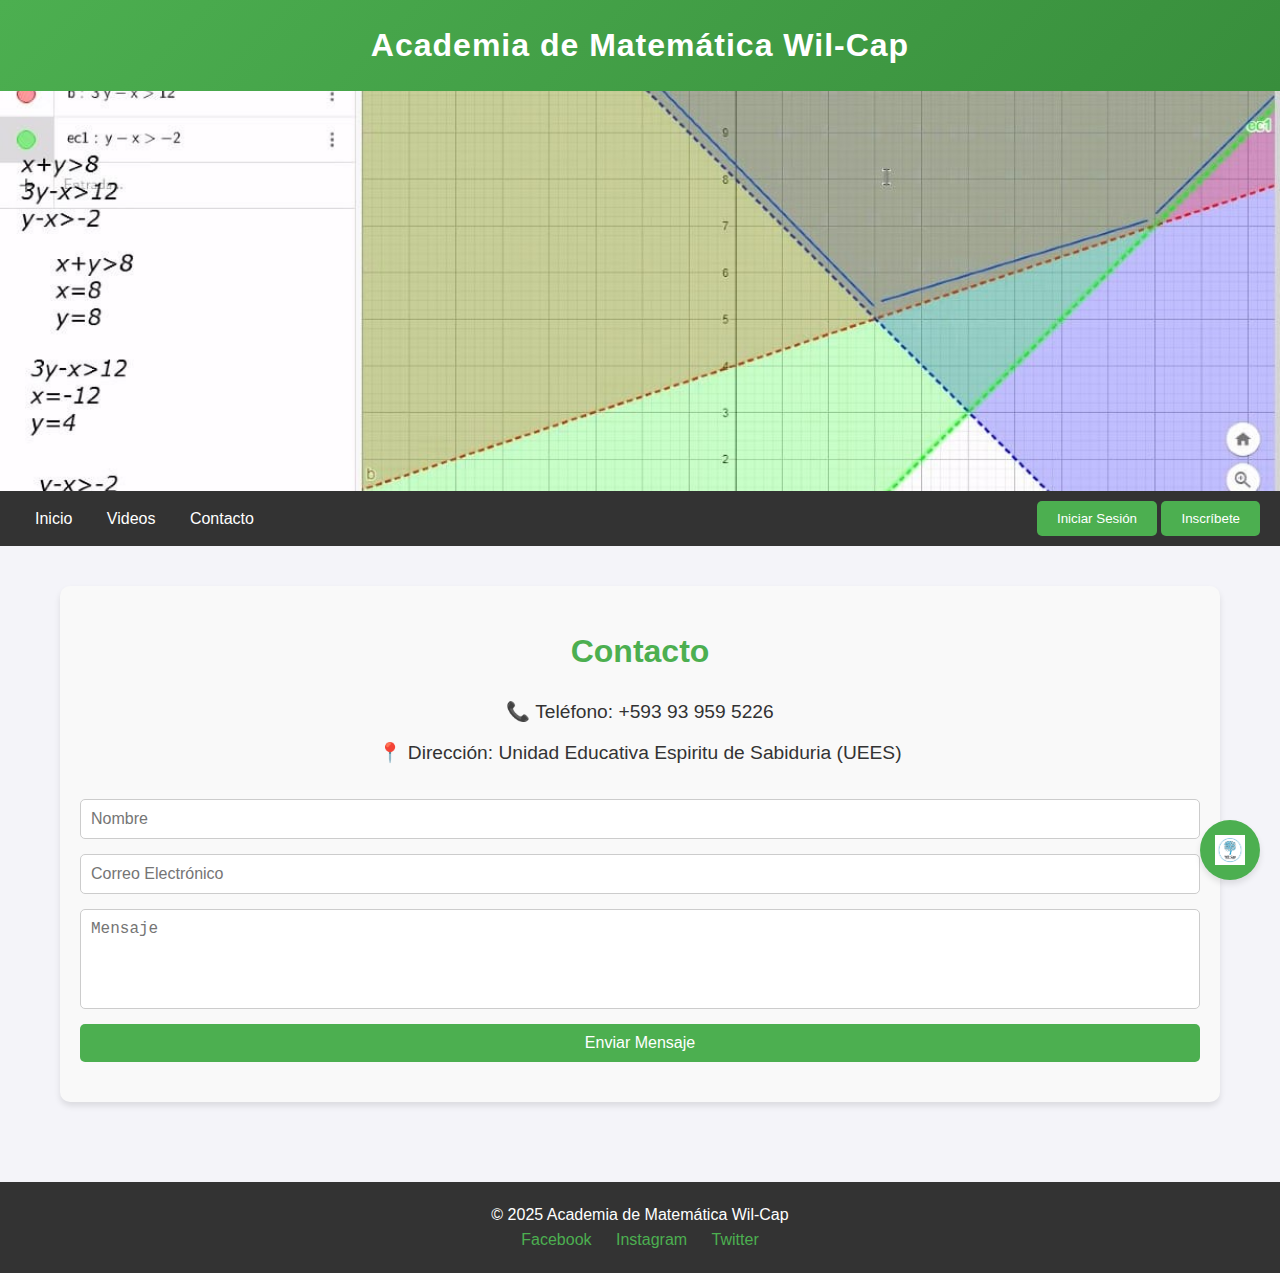
<file: contactanos.html>
<!DOCTYPE html>
<html lang="es">
<head>
  <meta charset="UTF-8">
  <meta name="viewport" content="width=device-width, initial-scale=1.0">
  <title>Academia de Matemática Wil-Cap</title>
  <link rel="shortcut icon" href="/466142408_8788799294513983_946169045308710962_n.jpg" type="image/x-icon">
  <link rel="stylesheet" href="styles-contact-v653-v5.css">
</head>
<body>

  <!-- Header -->
  <header>
    <h1>Academia de Matemática Wil-Cap</h1>
  </header>

  <!-- Banner -->
  <div class="banner">
    <div class="math-animation">∫ 𝑥² dx = 𝑥³/3 + C</div>
    <div class="math-animation">√(a² + b²)</div>
    <div class="math-animation">lim x→∞ (1/x) = 0</div>
  </div>

  <!-- Navegación -->
  <nav>
    <div>
      <a href="/index.html">Inicio</a>
      <a href="/videos.html">Videos</a>
      <a href="/contactanos.html">Contacto</a>
    </div>
    <div>
      <button class="login-btn" onclick="openLoginModal()">Iniciar Sesión</button>
      <button class="register-btn">Inscríbete</button>
    </div>
  </nav>

  <!-- Contenido principal -->
  <div class="container">
    <!-- Sección de Contacto -->
    <section id="contacto" class="contact-section">
      <h2>Contacto</h2>
      <div class="contact-info">
        <div>📞 Teléfono: +593 93 959 5226</div>
        <div>📍 Dirección: Unidad Educativa Espiritu de Sabiduria (UEES)</div>
      </div>
      <form class="contact-form" onsubmit="submitForm(event)">
        <input type="text" placeholder="Nombre" required>
        <input type="email" placeholder="Correo Electrónico" required>
        <textarea placeholder="Mensaje" required></textarea>
        <button type="submit">Enviar Mensaje</button>
      </form>
    </section>
  </div>
  <footer>
    <p>&copy; 2025 Academia de Matemática Wil-Cap</p>
    <div>
      <a href="https://facebook.com" target="_blank">Facebook</a>
      <a href="https://instagram.com" target="_blank">Instagram</a>
      <a href="https://twitter.com" target="_blank">Twitter</a>
    </div>
  </footer>
  <div id="loginModal" class="login-modal">
    <div class="login-modal-content">
      <span onclick="closeLoginModal()" style="float: right; cursor: pointer;">&times;</span>
      <h2>Iniciar Sesión</h2>
      <form id="loginForm">
        <input type="text" id="username" placeholder="Usuario" required>
        <input type="password" id="password" placeholder="Contraseña" required>
        <button type="submit">Ingresar</button>
      </form>
    </div>
  </div>
  <div class="chatbot" onclick="toggleChatbot()">
    <img src="/466142408_8788799294513983_946169045308710962_n.jpg" alt="Chatbot Icon">
  </div>
  <div id="chatbotContainer" class="chatbot-container">
    <h3>Chatbot de Soporte</h3>
    <div id="chatbotMessages"></div>
    <div class="chatbot-input">
      <input type="text" id="chatbotInput" placeholder="Escribe un mensaje..." />
      <button onclick="sendMessage()">Enviar</button>
    </div>
    <h4>Desarrollado by Jhon Gomez</h4>
  </div>
  <script src="/popup-login-lbv23-.v4.js"></script>
  <script src="/events-bot-v4556.v7v4.js"></script>
  <script>
    function submitForm(event) {
      event.preventDefault();
      alert('¡Gracias por contactarnos! Nos pondremos en contacto pronto.');
      event.target.reset(); 
    }
  </script>
</body>
</html>
</file>
<file: styles-contact-v653-v5.css>
/* Estilos generales */
    * {
        margin: 0;
        padding: 0;
        box-sizing: border-box;
      }
  
      body {
        font-family: 'Segoe UI', Tahoma, Geneva, Verdana, sans-serif;
        background-color: #f4f4f9;
        color: #333;
        line-height: 1.6;
      }
  
      header {
        background: linear-gradient(135deg, #4CAF50, #388E3C);
        color: white;
        text-align: center;
        padding: 20px;
        position: relative;
      }
  
      header h1 {
        font-size: 2rem;
        font-weight: bold;
        letter-spacing: 1px;
      }
  
      .banner {
        position: relative;
        background: url('/473015827_9099540053439904_2385139400038550466_n.jpg') no-repeat center center/cover;
        height: 400px;
        display: flex;
        align-items: center;
        justify-content: center;
        color: white;
        text-shadow: 2px 2px 4px rgba(0, 0, 0, 0.7);
        overflow: hidden;
      }
  
      .banner h2 {
        font-size: 2.5rem;
        font-weight: 700;
        z-index: 2;
        position: relative;
      }
  
      .math-animation {
        position: absolute;
        font-size: 3rem;
        opacity: 0;
        animation: floatMath 10s infinite ease-in-out;
        pointer-events: none;
        z-index: 1;
      }
  
      .math-animation:nth-child(1) {
        top: 20%;
        left: 16%;
        animation-delay: 0s;
      }
  
      .math-animation:nth-child(2) {
        top: 50%;
        left: 70%;
        animation-delay: 2s;
      }
  
      .math-animation:nth-child(3) {
        top: 80%;
        left: 30%;
        animation-delay: 4s;
      }
  
      @keyframes floatMath {
        0% {
          opacity: 0;
          transform: translate(-50%, -50%) scale(1) rotate(0deg);
        }
        25% {
          opacity: 1;
          transform: translate(-50%, -50%) scale(1.2) rotate(10deg);
        }
        50% {
          opacity: 0;
          transform: translate(-50%, -50%) scale(1) rotate(-10deg);
        }
        100% {
          opacity: 0;
          transform: translate(-50%, -50%) scale(1) rotate(0deg);
        }
      }
  
  
      nav {
        background-color: #333;
        display: flex;
        justify-content: space-between;
        align-items: center;
        padding: 10px 20px;
      }
  
      nav a {
        color: white;
        text-decoration: none;
        margin: 0 15px;
        font-size: 1rem;
        transition: color 0.3s ease;
      }
  
      nav a:hover {
        color: #4CAF50;
      }
  
      .login-btn, .register-btn {
        background-color: #4CAF50;
        color: white;
        padding: 10px 20px;
        border: none;
        border-radius: 5px;
        cursor: pointer;
        transition: background-color 0.3s ease;
      }
  
      .login-btn:hover, .register-btn:hover {
        background-color: #388E3C;
      }
  
      .container {
        padding: 40px 20px;
        max-width: 1200px;
        margin: 0 auto;
      }
  
      footer {
        background-color: #333;
        color: white;
        text-align: center;
        padding: 20px;
      }
  
      footer a {
        color: #4CAF50;
        margin: 0 10px;
        text-decoration: none;
        transition: color 0.3s ease;
      }
  
      footer a:hover {
        color: #388E3C;
      }
  
      /* Modal de Inicio de Sesión */
      .login-modal {
        display: none;
        position: fixed;
        z-index: 1000;
        left: 0;
        top: 0;
        width: 100%;
        height: 100%;
        background-color: rgba(0, 0, 0, 0.5);
      }
  
      .login-modal-content {
        background-color: white;
        margin: 15% auto;
        padding: 20px;
        border-radius: 10px;
        width: 80%;
        max-width: 400px;
        box-shadow: 0 4px 6px rgba(0, 0, 0, 0.1);
      }
  
      .login-modal-content h2 {
        margin-bottom: 20px;
        text-align: center;
      }
  
      .login-modal-content input {
        width: 100%;
        padding: 10px;
        margin: 10px 0;
        border: 1px solid #ccc;
        border-radius: 5px;
      }
  
      .login-modal-content button {
        width: 100%;
        padding: 10px;
        background-color: #4CAF50;
        color: white;
        border: none;
        border-radius: 5px;
        cursor: pointer;
        transition: background-color 0.3s ease;
      }
  
      .login-modal-content button:hover {
        background-color: #388E3C;
      }
  
      /* Chatbot */
      .chatbot {
        position: fixed;
        bottom: 20px;
        right: 20px;
        background-color: #4CAF50;
        color: white;
        width: 60px;
        height: 60px;
        border-radius: 50%;
        cursor: pointer;
        box-shadow: 0 4px 6px rgba(0, 0, 0, 0.1);
        display: flex;
        align-items: center;
        justify-content: center;
        transition: background-color 0.3s ease;
      }
  
      .chatbot img {
        width: 30px;
        height: 30px;
      }
  
      .chatbot:hover {
        background-color: #388E3C;
      }
  
      .chatbot-container {
        display: none;
        position: fixed;
        bottom: 80px;
        right: 20px;
        background-color: white;
        padding: 20px;
        border-radius: 10px;
        box-shadow: 0 4px 6px rgba(0, 0, 0, 0.1);
        width: 300px;
        max-height: 400px;
        overflow-y: auto;
      }
  
      .chatbot-container h3 {
        margin-bottom: 10px;
      }
  
      .chatbot-container p {
        margin-bottom: 10px;
      }
  
      .chatbot-input {
        display: flex;
        gap: 10px;
      }
  
      .chatbot-input input {
        flex: 1;
        padding: 10px;
        border: 1px solid #ccc;
        border-radius: 5px;
      }
  
      .chatbot-input button {
        padding: 10px;
        background-color: #4CAF50;
        color: white;
        border: none;
        border-radius: 5px;
        cursor: pointer;
      }
  
      .chatbot-input button:hover {
        background-color: #388E3C;
      }
  
      /* Sección de Contacto */
      .contact-section {
        background-color: #f9f9f9;
        padding: 40px 20px;
        border-radius: 10px;
        box-shadow: 0 4px 6px rgba(0, 0, 0, 0.1);
        margin-bottom: 40px;
      }
  
      .contact-section h2 {
        text-align: center;
        margin-bottom: 20px;
        font-size: 2rem;
        color: #4CAF50;
      }
  
      .contact-info {
        display: flex;
        flex-direction: column;
        align-items: center;
        margin-bottom: 20px;
      }
  
      .contact-info div {
        margin-bottom: 10px;
        font-size: 1.2rem;
      }
  
      .contact-form {
        display: flex;
        flex-direction: column;
        gap: 15px;
      }
  
      .contact-form input,
      .contact-form textarea {
        padding: 10px;
        border: 1px solid #ccc;
        border-radius: 5px;
        font-size: 1rem;
      }
  
      .contact-form textarea {
        resize: none;
        height: 100px;
      }
  
      .contact-form button {
        background-color: #4CAF50;
        color: white;
        padding: 10px;
        border: none;
        border-radius: 5px;
        cursor: pointer;
        font-size: 1rem;
        transition: background-color 0.3s ease;
      }
  
      .contact-form button:hover {
        background-color: #388E3C;
      }
</file>
